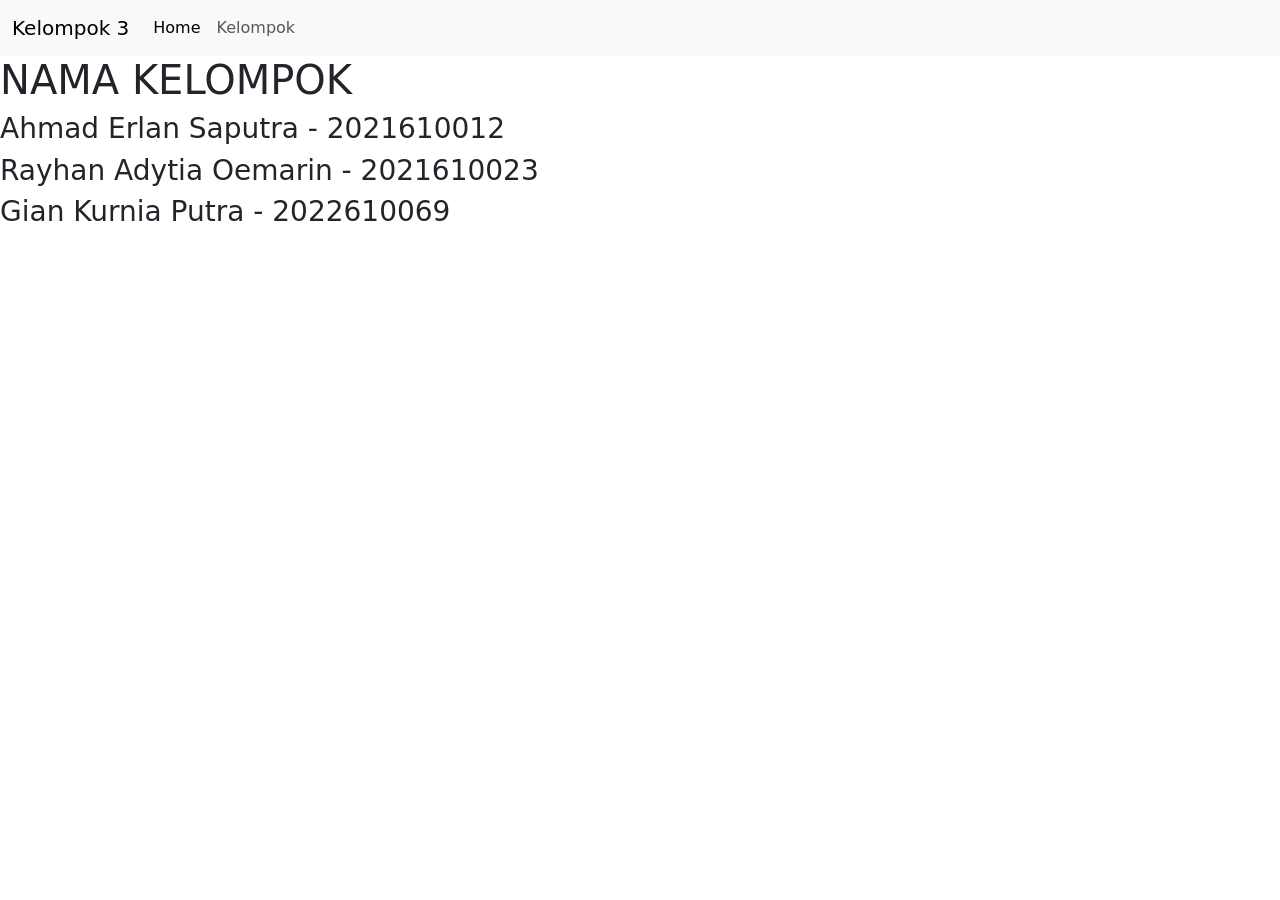
<file: kelompok.html>
<!DOCTYPE html>
<html lang="en">
<head>
    <meta charset="UTF-8">
    <meta name="viewport" content="width=device-width, initial-scale=1.0">
    <link href="https://cdn.jsdelivr.net/npm/bootstrap@5.3.3/dist/css/bootstrap.min.css" rel="stylesheet" integrity="sha384-QWTKZyjpPEjISv5WaRU9OFeRpok6YctnYmDr5pNlyT2bRjXh0JMhjY6hW+ALEwIH" crossorigin="anonymous">
    <title>Document</title>
</head>
<body>
    <nav class="navbar navbar-expand-lg bg-body-tertiary">
        <div class="container-fluid">
          <a class="navbar-brand" href="#">Kelompok 3</a>
          <button class="navbar-toggler" type="button" data-bs-toggle="collapse" data-bs-target="#navbarNavAltMarkup" aria-controls="navbarNavAltMarkup" aria-expanded="false" aria-label="Toggle navigation">
            <span class="navbar-toggler-icon"></span>
          </button>
          <div class="collapse navbar-collapse" id="navbarNavAltMarkup">
            <div class="navbar-nav">
              <a class="nav-link active" aria-current="page" href="index.html">Home</a>
              <a class="nav-link" href="kelompok.html">Kelompok</a>
            </div>
          </div>
        </div>
      </nav>
<h1>NAMA KELOMPOK</h1>
<h3>Ahmad Erlan Saputra - 2021610012</h3>
<h3>Rayhan Adytia Oemarin - 2021610023</h3>
<h3>Gian Kurnia Putra - 2022610069</h3>
<script src="https://cdn.jsdelivr.net/npm/bootstrap@5.3.3/dist/js/bootstrap.bundle.min.js" integrity="sha384-YvpcrYf0tY3lHB60NNkmXc5s9fDVZLESaAA55NDzOxhy9GkcIdslK1eN7N6jIeHz" crossorigin="anonymous"></script>
</body>
</html>
</file>
